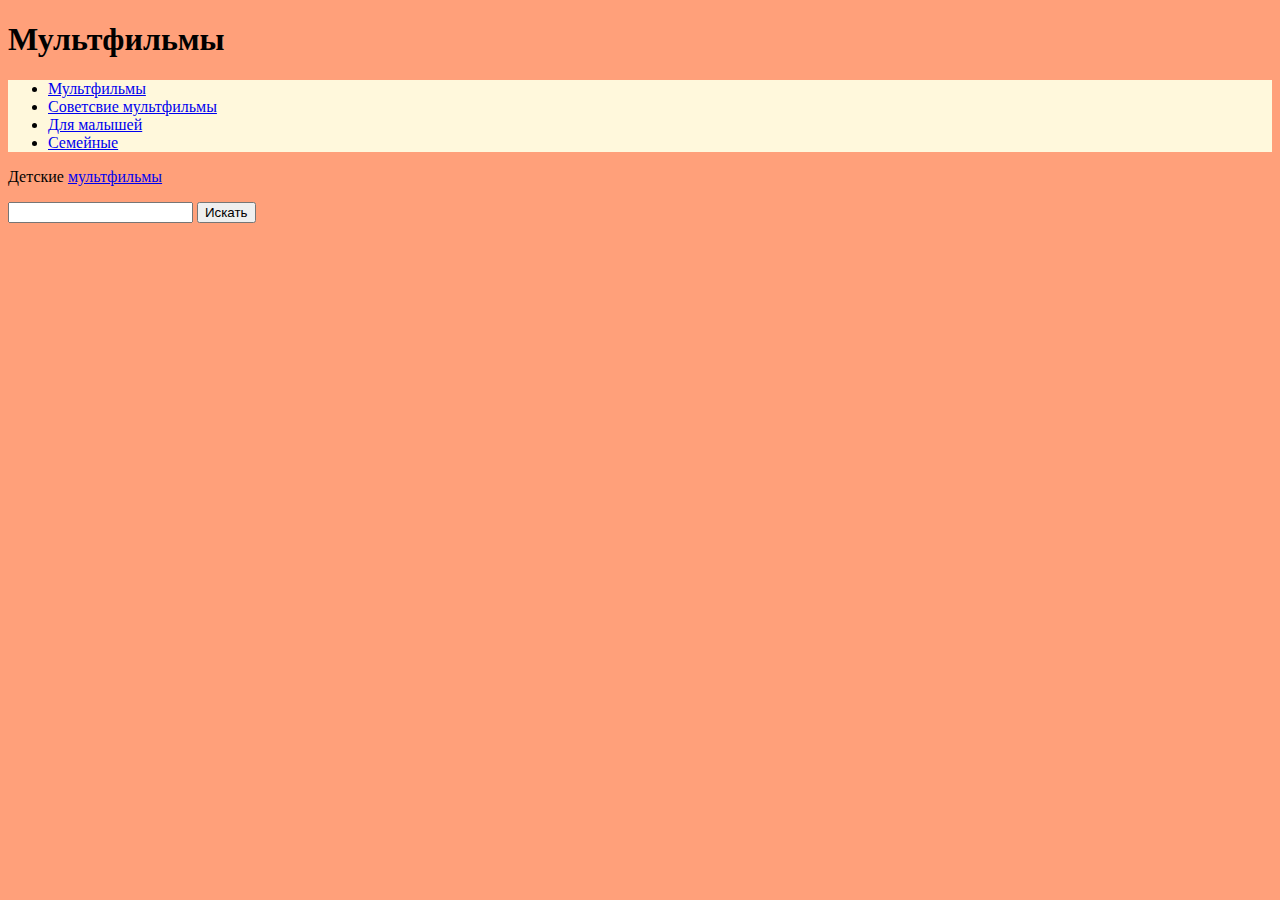
<file: index.html>
<!doctype html>
<html>
    <head>
        <meta charset="utf-8">
        <title>Мультфильмы</title>
        <link href="style.css" rel="stylesheet">
    </head>
    <body>
        <header>
        <ing src="ivi-top/logo.svg">
        <h1>Мультфильмы</h1>
        </header>
        <nav>
            <ul>
                <li><a href="index.html">Мультфильмы</a></li>
                <li><a href="index1.html">Советсвие мультфильмы</a></li>
                <li><a href="index.html">Для малышей</a></li>
                <li><a href="index.html">Семейные</a></li>
            </ul>
        </nav>
        <main>
        <p>Детские <a href="https://www.ivi.ru/animation/detskie">мультфильмы</a></p>
        <form action="https://www.google.com/search" method="get">
            <input type="text" name="q">
            <input type="submit" value="Искать">
        </form>
        </main>
    </body>
</html>
</file>
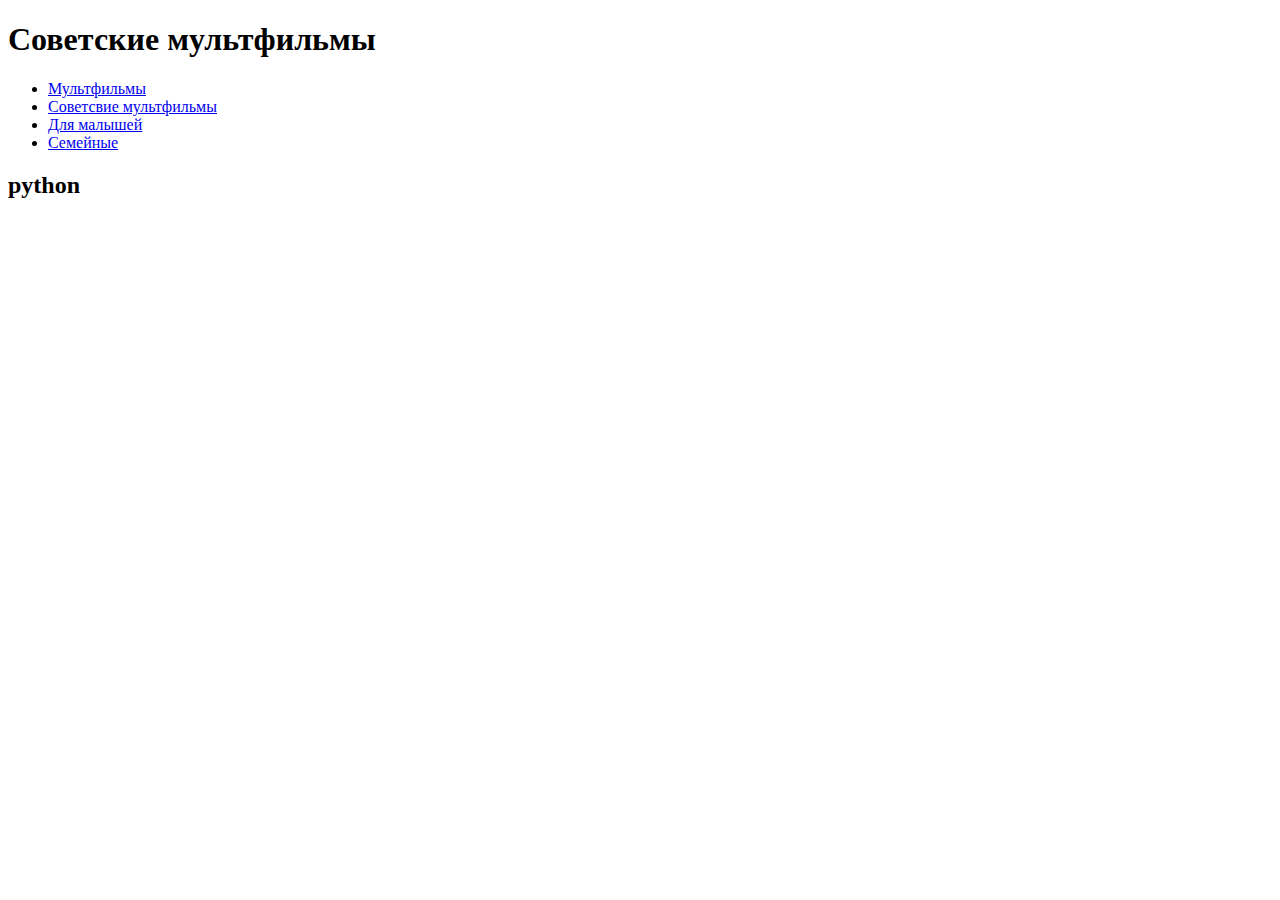
<file: index1.html>
<!doctype html>
<html>
    <head>
        <meta charset="utf-8">
        <title>Советские мультфильмы</title>
    </head>
    <body>
        <header>
        <ing src="ivi-top/logo.svg">
        <h1>Советские мультфильмы</h1>
        </header>
        <nav>
            <ul>
                <li><a href="index.html">Мультфильмы</a></li>
                <li><a href="index1.html">Советсвие мультфильмы</a></li>
                <li><a href="index2.html">Для малышей</a></li>
                <li><a href="index.html">Семейные</a></li>
            </ul>
        </nav>
        <main>
       <h2>python</h2>
        </main>
    </body>
</html>
</file>
<file: style.css>
body {
     background-color: #FFA07A;
}
#flex {
    display: flex;
    flex-direction: row;
}

nav {
    background-color: #FFF8DC;
}
</file>
